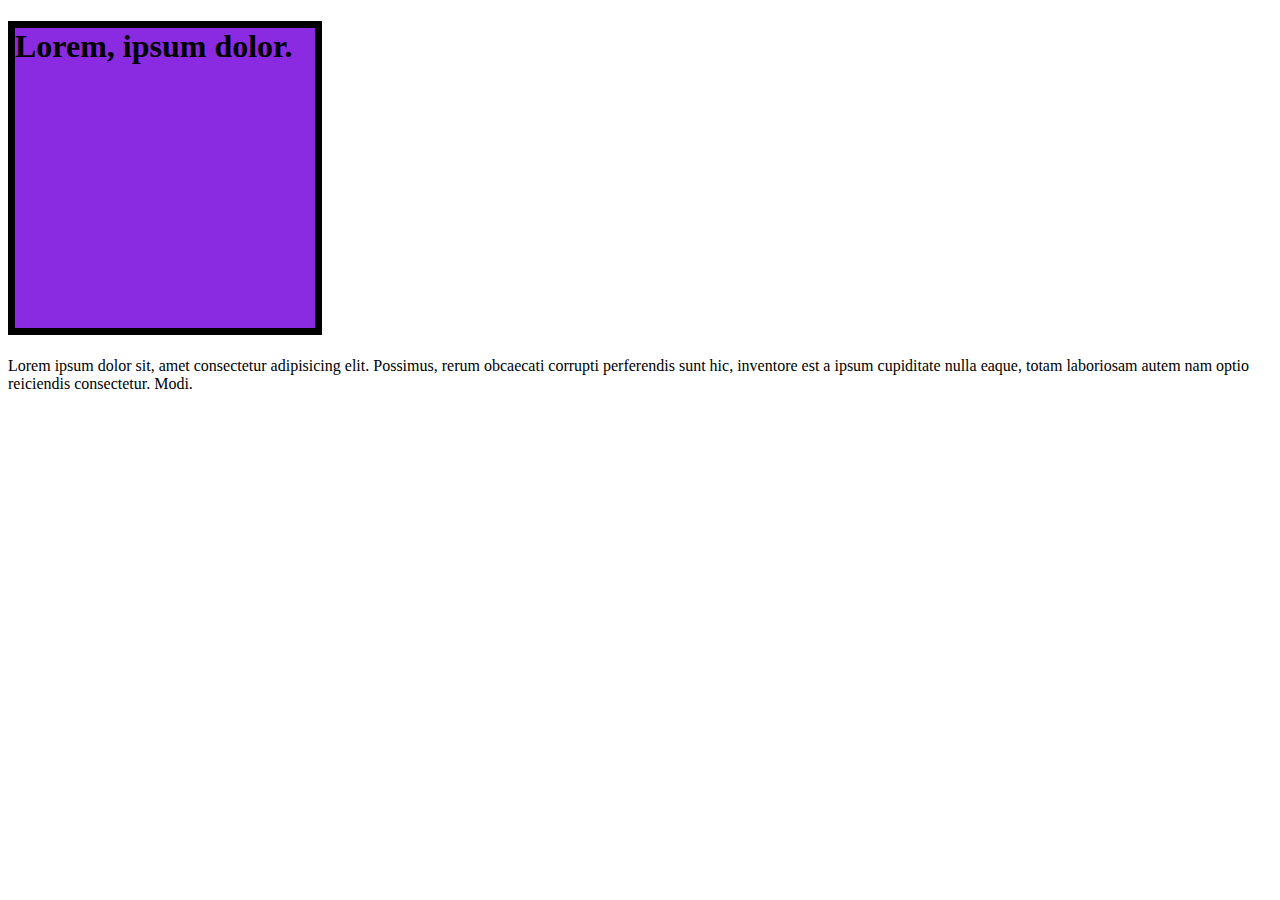
<file: Módulo 2/Modelo de Caixar pt.1/index.html>
<!DOCTYPE html>
<html lang="PT-BR">
<head>
    <meta charset="UTF-8">
    <meta name="viewport" content="width=device-width, initial-scale=1.0">
    <title>Document</title>
    <link rel="stylesheet" href="style.css">
</head>
<body>
    <h1>Lorem, ipsum dolor.</h1>
    <p>Lorem ipsum dolor sit, amet consectetur adipisicing elit. Possimus, rerum obcaecati corrupti perferendis sunt hic, inventore est a ipsum cupiditate nulla eaque, totam laboriosam autem nam optio reiciendis consectetur. Modi.</p>
    
</body>
</html>
</file>
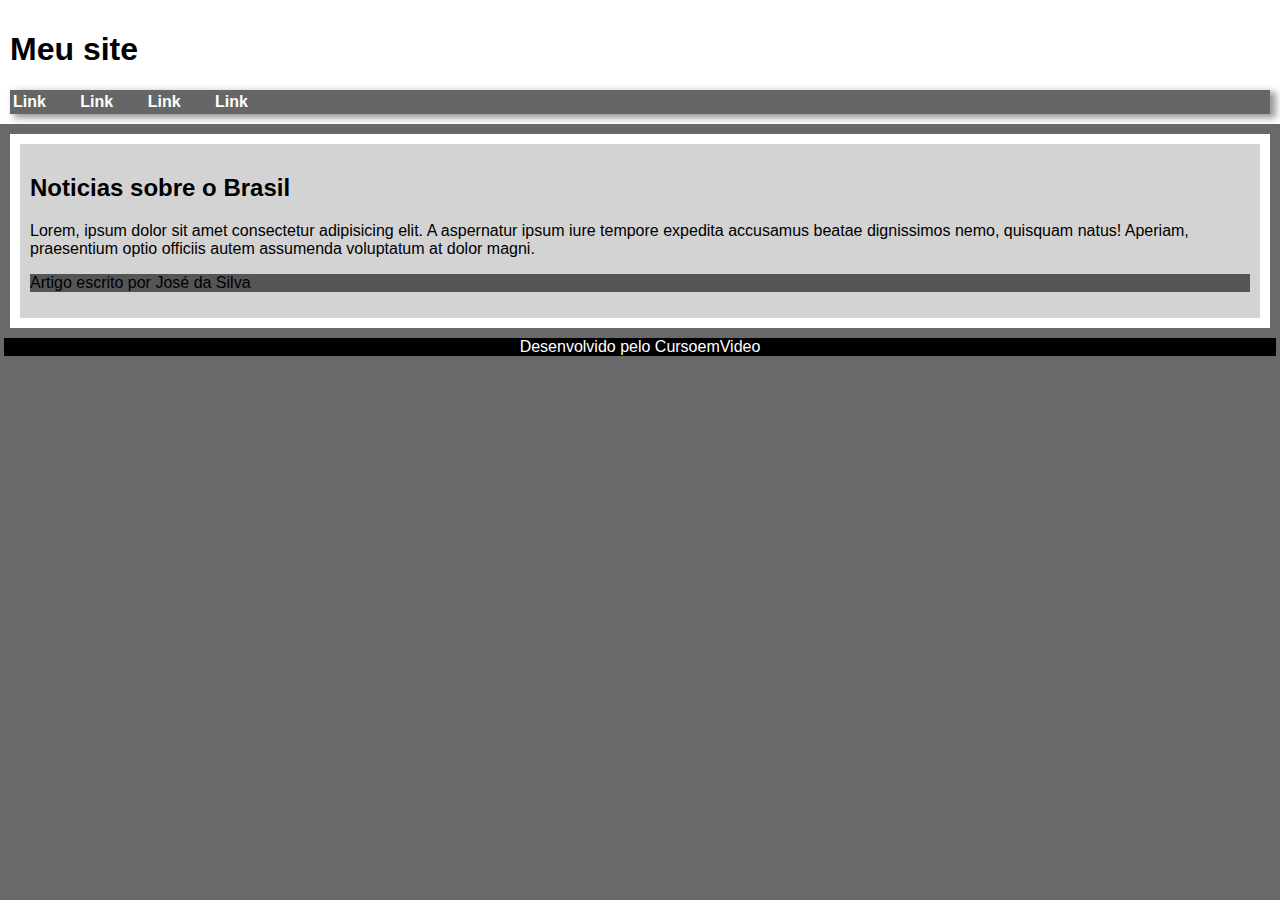
<file: Módulo 2/Sombra nas Caixas/index.html>
<!DOCTYPE html>
<html lang="pt-br">
<head>
    <meta charset="UTF-8">
    <meta name="viewport" content="width=device-width, initial-scale=1.0">
    <title>Document</title>
    <link rel="stylesheet" href="style.css">
</head>
<body>

    <header>
        <h1>Meu site</h1>
        <nav>
            <a href="">Link</a>
            <a href="">Link</a>
            <a href="">Link</a>
            <a href="">Link</a> 

        </nav>
    </header>

    <main>
        <section>
            
        </section>

        <section>
            <article>
                <h2>Noticias sobre o Brasil</h2>
                <p>Lorem, ipsum dolor sit amet consectetur adipisicing elit. A aspernatur ipsum iure tempore expedita accusamus beatae dignissimos nemo, quisquam natus! Aperiam, praesentium optio officiis autem assumenda voluptatum at dolor magni.</p>
                <aside>
                    <p>Artigo escrito por José da Silva</p>
                </aside>
            </article>
        </section>
    </main>

    <footer>
        <p>Desenvolvido pelo CursoemVideo</p>
    </footer>
    
</body>
</html>
</file>
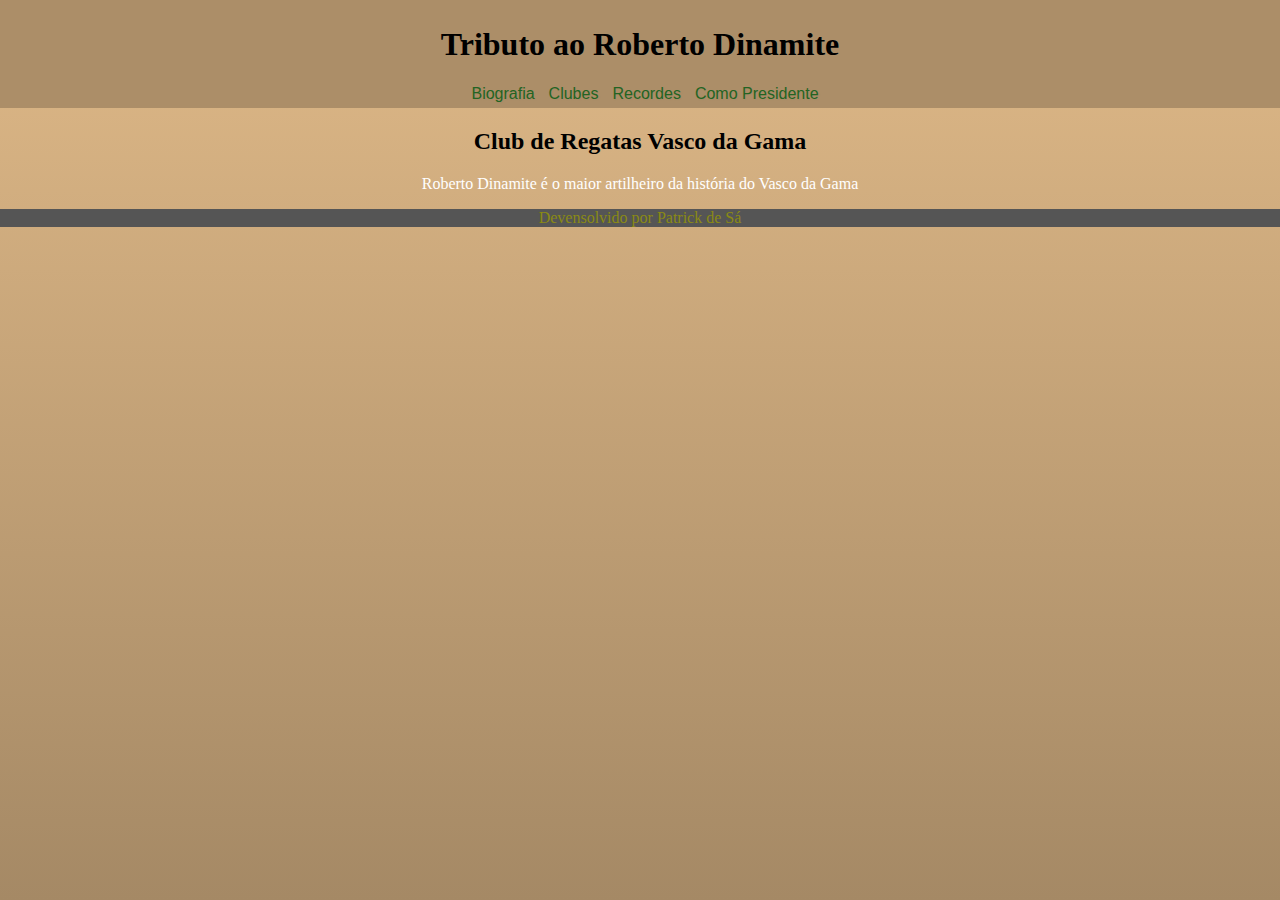
<file: Módulo 2/Grouping Tags/index2.html>
<!DOCTYPE html>
<html lang="pt-br">
<head>
    <meta charset="UTF-8">
    <meta name="viewport" content="width=device-width, initial-scale=1.0">
    <title>Grounping Tags</title>
    <link rel="stylesheet" href="style.css">
</head>
<body>
    <header>
        <h1>Tributo ao Roberto Dinamite</h1>
        <nav>
            <a href="">Biografia</a>
            <a href="">Clubes</a>
            <a href="">Recordes</a>
            <a href="">Como Presidente</a>
        </nav>
    </header>

    <main>
        <section id="noticias">
            <article>
                <h2>Club de Regatas Vasco da Gama</h2>
                <aside>
                    <p>Roberto Dinamite é o maior artilheiro da história do Vasco da Gama</p>
                </aside>
            </article>
        </section>
    </main>

    <footer>
        Devensolvido por Patrick de Sá
    </footer>
</body>
</html>
</file>
<file: Módulo 2/Modelo de Caixar pt.1/style.css>
h1{
    background-color: blueviolet;
    height: 300px;
    width: 300px;
    border: black solid 7px;

}
</file>
<file: Módulo 2/Sombra nas Caixas/style.css>
body{
    font-family: Arial, Helvetica, sans-serif;
    background-color: dimgray;
    margin:0px;

}

header{
    background-color: white;
    padding: 10px;
    margin:0px;
}

nav {
    background-color: rgb(102, 102, 102);
    padding:3px;
    box-shadow: 5px 3px 7px 1px rgba(0, 0, 0, 0.404);
}

nav > a {
    text-decoration: none;
    color:white;
    font-weight: bold;
    margin-right: 30px;
}

nav > a:hover{
    text-decoration: underline;
}

main{
    background-color: white;
    padding: 10px;
    margin: 10px;

}

article {
    background-color: lightgray;
    padding: 10px;

}

article > aside {
    background-color: #555;
}

footer{
    background-color: black;
    margin: 4px;
    color: white;
    text-align: center;
}
footer > p {
    margin:0px;
}
</file>
<file: Módulo 2/Grouping Tags/style.css>
body {
    margin: 0px;
    background-image: linear-gradient(burlywood, rgb(165, 137, 101));
    height: 100vh;
}

header {
    background-color: rgb(172, 142, 104);
    padding: 5px;
    text-align: center;
}

a {
    margin-left:10px;
    text-decoration: none;
    color:rgb(35, 100, 35);
    font-family: Arial, Helvetica, sans-serif;
    text-shadow: 1px 1px 1px rgb(167, 139, 103);
    
}

nav > a:hover {
    text-decoration: underline;
}
    
    


section {
    text-align: center;

   
}

aside {
    color:white;
}

footer {
    background-color: #555;
    text-align: center;
    color: rgb(138, 138, 19);
    
}
</file>
